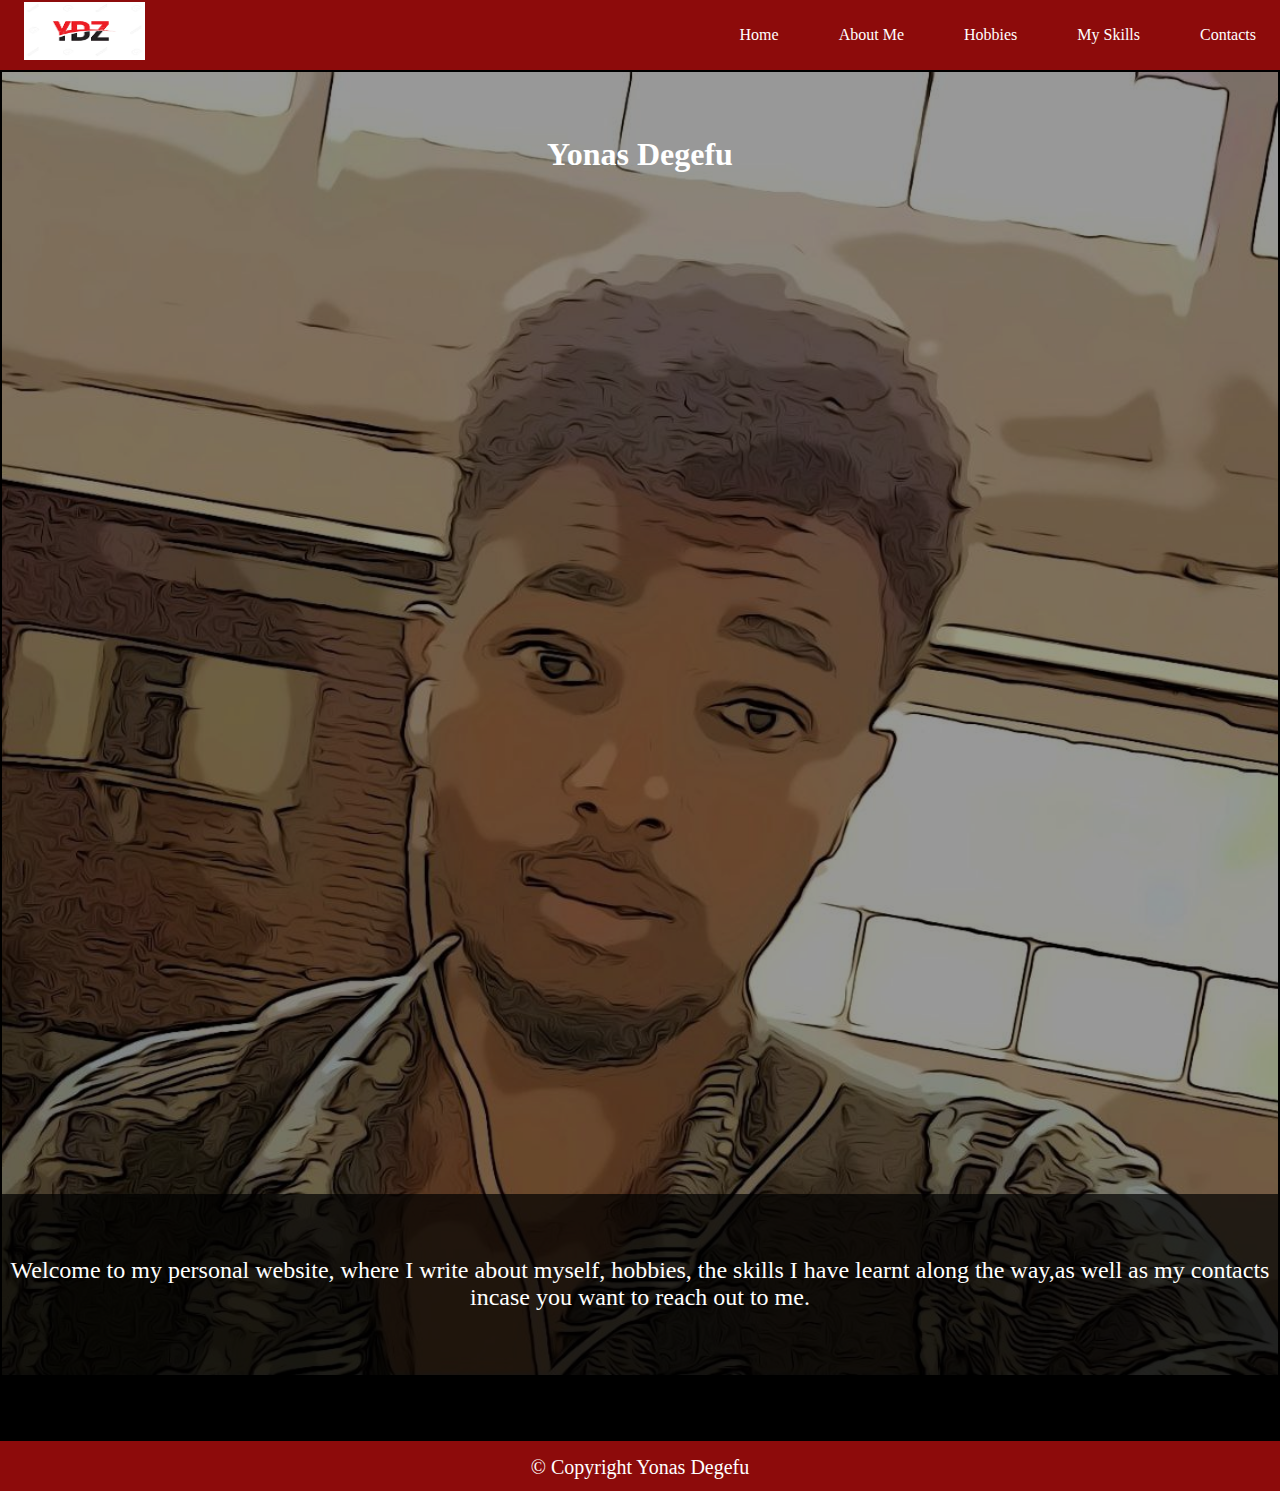
<file: index.html>
<!DOCTYPE html>
<html lang="en">
<head>
    <meta charset="UTF-8">
    <meta name="viewport" content="width=device-width, initial-scale=1.0">
    <title>Homepage</title>
    <link rel="stylesheet" href="css/General.css">
    <link rel="stylesheet" href="css/Home.css">
</head>
<body>
    <header>
        <nav class="navbar">
            <a href="#" class="nav-branding"><img src="images/YDZ.png"></a>

            <ul class="nav-menu">
                <li class="nav-item">
                    <a href="index.html" class="nav-link">Home</a>
                </li>
                <li class="nav-item">
                    <a href="About.html" class="nav-link">About Me</a>
                </li>
                <li class="nav-item">
                    <a href="Hobbies.html" class="nav-link">Hobbies</a>
                </li>
                <li class="nav-item">
                    <a href="Skills.html" class="nav-link">My Skills</a>
                </li>
                <li class="nav-item">
                    <a href="Contacts.html" class="nav-link">Contacts</a>
                </li>
            </ul>
            <div class="hamburger">
                <span class="bar"></span>
                <span class="bar"></span>
                <span class="bar"></span>
                <span class="bar"></span>
                <span class="bar"></span>
            </div>
        </nav>
    </header>
    <main>
        <div class="grid-container">
            <div class="grid-item"><img src="images/Profile.jpg" alt=""></div>
            <div class="cover">
                <h1>Yonas Degefu</h1>
                <div class="board">
                    <div class="text">
                        <p class="message">Welcome to my personal website, where I write about myself, hobbies, the skills I have learnt along the way,as well as my contacts incase you want to reach out to me.
                        </p> 
                    </div>
                </div>
                
            </div>
        </div>
    </main>
    <footer>
        <p>&copy; Copyright Yonas Degefu</p>
    </footer>
    <script src="js/index.js"></script>
</body>
</html>
</file>
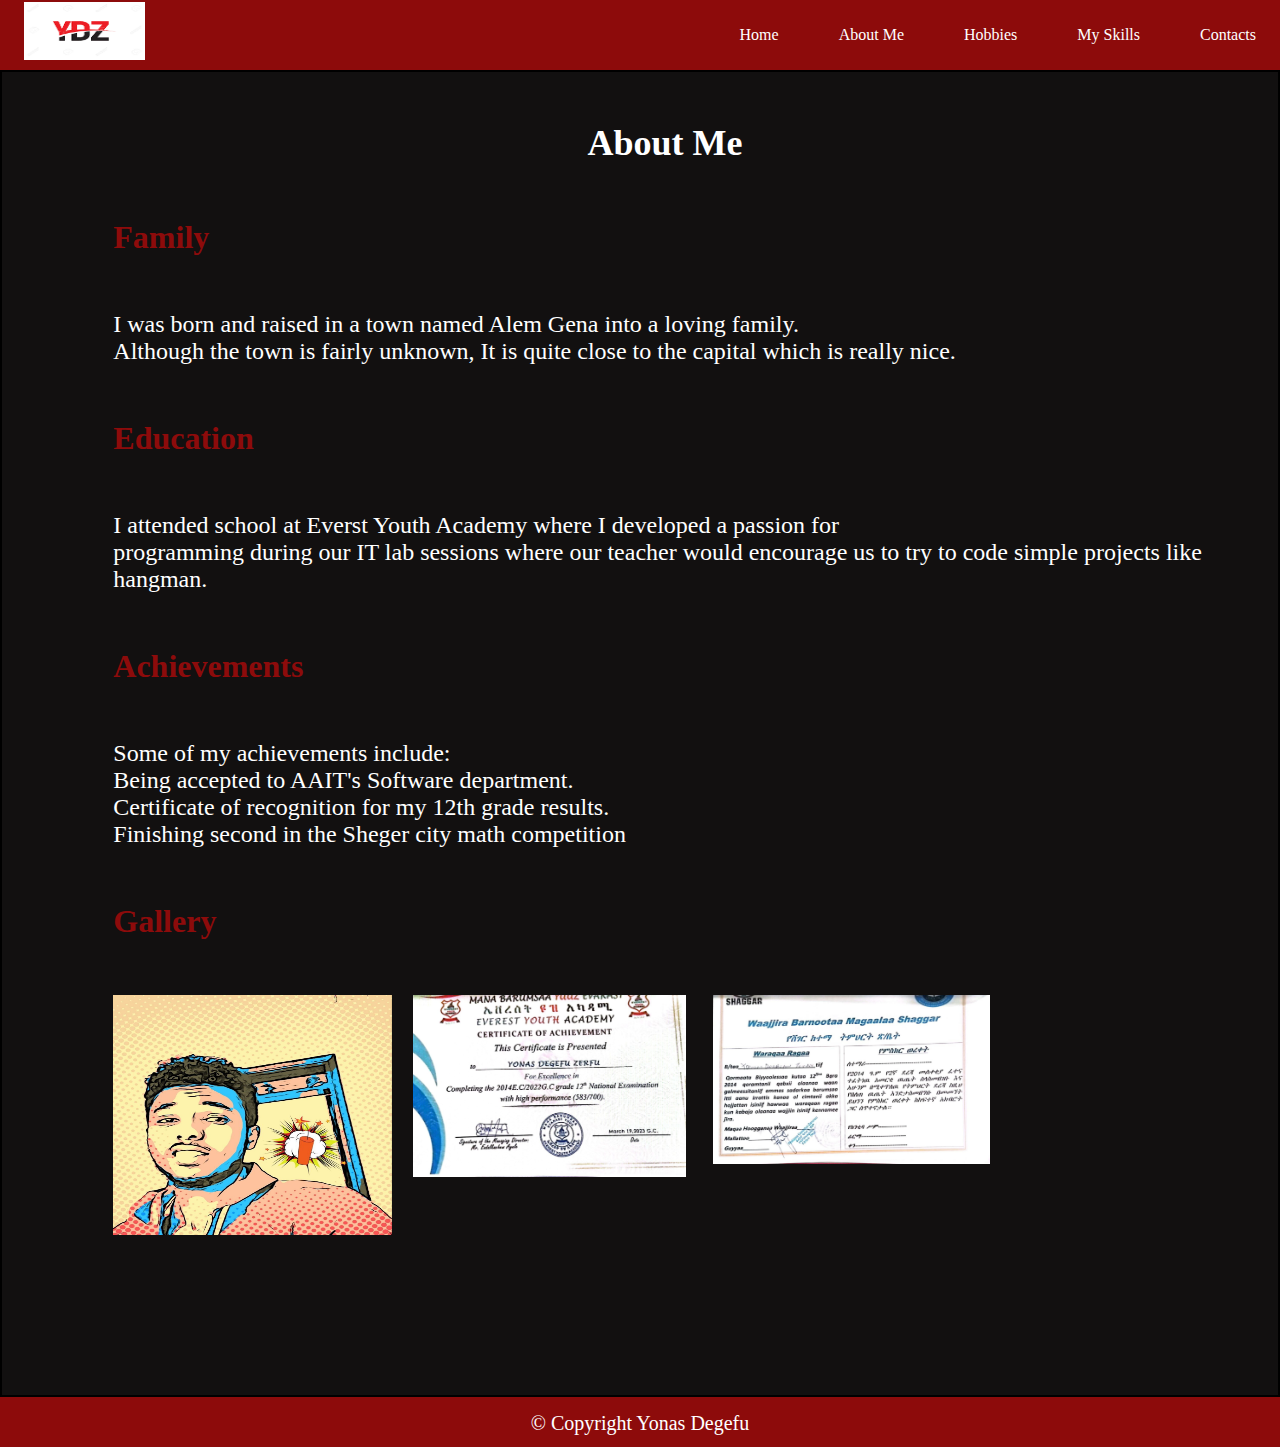
<file: About.html>
<!DOCTYPE html>
<html lang="en">
<head>
    <meta charset="UTF-8">
    <meta name="viewport" content="width=device-width, initial-scale=1.0">
    <title>About Me</title>
    <link rel="stylesheet" href="css/General.css">
    <link rel="stylesheet" href="css/About.css">
</head>
<body>
    <header>
        <nav class="navbar">
            <a href="#" class="nav-branding"><img src="images/YDZ.png"></a>

            <ul class="nav-menu">
                <li class="nav-item">
                    <a href="index.html" class="nav-link">Home</a>
                
                <li class="nav-item">
                    <a href="About.html" class="nav-link">About Me</a>
                
                <li class="nav-item">
                    <a href="Hobbies.html" class="nav-link">Hobbies</a>
                
                <li class="nav-item">
                    <a href="Skills.html" class="nav-link">My Skills</a>
                
                <li class="nav-item">
                    <a href="Contacts.html" class="nav-link">Contacts</a>
                
            </ul>
            <div class="hamburger">
                <span class="bar"></span>
                <span class="bar"></span>
                <span class="bar"></span>
                <span class="bar"></span>
                <span class="bar"></span>
            </div>
        </nav>
    </header>
    
    <main>
        <div class="grid-container">
            <div class="cover">
                <section id="about">
                    <h1>About Me</h1>
        
                <article class="family">
                  <h2>Family</h2>
                    <p>I was born and raised in a town named <a href="https://www.youtube.com/watch?v=xdP3ogKGFhQ&t=371s">Alem Gena</a> into a loving family.</p> 
                    <p>Although the town is fairly unknown, It is quite close to the capital which is really nice.</p>
                </article>
        
                <article class="education">
                  <h2>Education</h2>
                  <p>I attended school at <a href="http://www.faisalinc.com/login.php">Everst Youth Academy</a> where I developed a passion for</p>
                  <p>programming during our IT lab sessions where our teacher would encourage us to try to code simple projects like hangman.</p>
                </article>
        
                <article class="achhievments">
                  <h2>Achievements</h2>
                  <p> Some of my achievements include:</p>
                  <div class="list">
                    <p>Being accepted to AAIT's Software department.</p>
                    <p>Certificate of recognition for my 12th grade results.</p>
                    <p>Finishing second in the Sheger city math competition</p>
                  </div>
                  <h2>Gallery</h2>
                    <div class="gallery">
                        <figure>
                        <img src="images/About_Me.jpg" alt="image of me" height="240px" width="279px">
                        </figure>
                        <figure>
                        <img src="images/certificate.jpg" alt="12th grade certificate" height="182px" width="273px">
                        </figure>
                        <figure>
                        <img src="images/certificate2.jpg" alt="Sheger city certificate" height="169px" width="277px">
                        </figure>   
                    </div>
                </article>       
                 
            </div>
    
    </main>
    
        <footer>
            <p>&copy; Copyright Yonas Degefu</p>
        </footer>
    </div>
    <script src="js/index.js"></script>
</body>
</html>
</file>
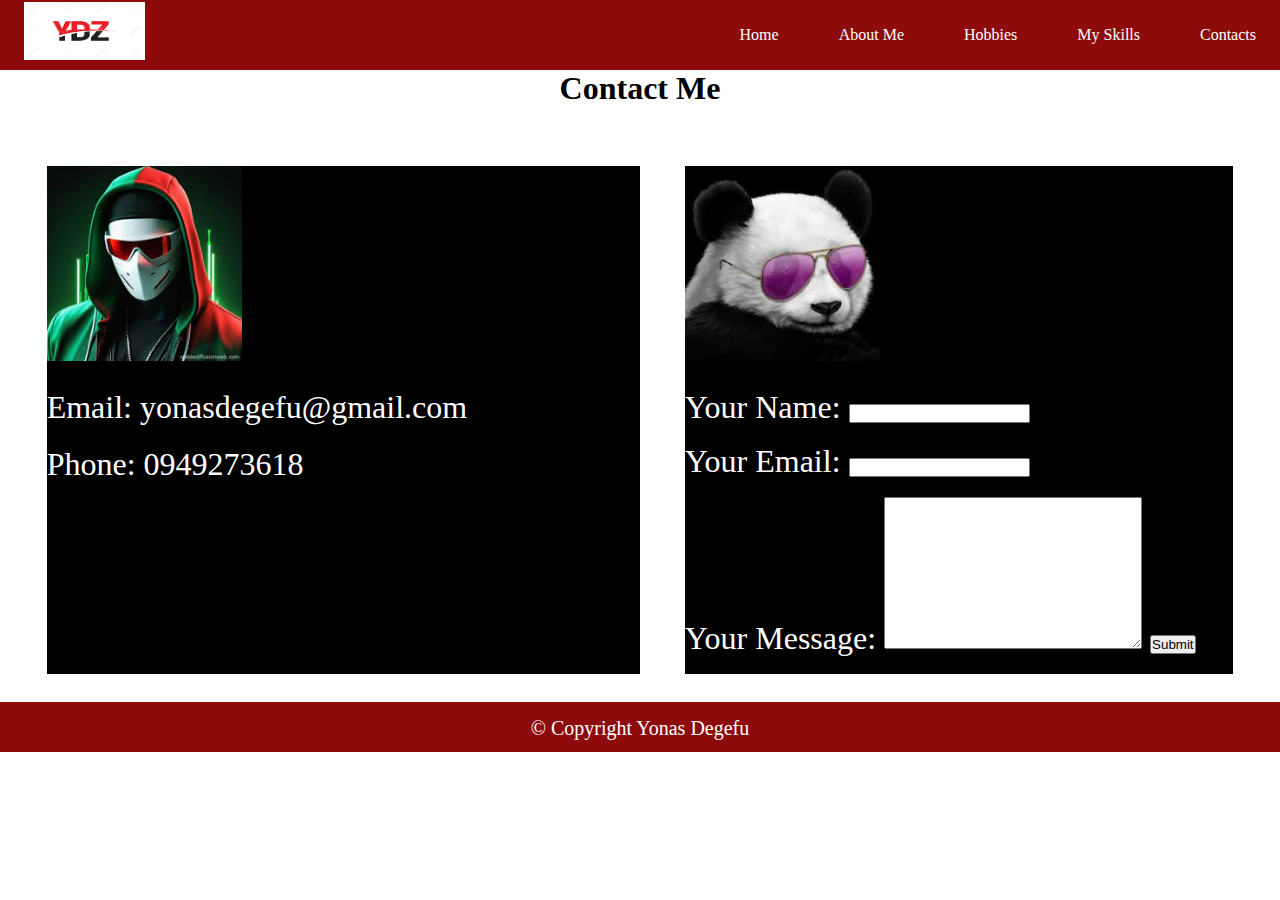
<file: Contacts.html>
<!DOCTYPE html>
<html lang="en">
<head>
    <meta charset="UTF-8">
    <meta name="viewport" content="width=device-width, initial-scale=1.0">
    <title>Contact Me</title>
    <link rel="stylesheet" href="css/General.css">
    <link rel="stylesheet" href="css/Contacts.css">
</head>
<body>
    <header>
        <nav class="navbar">
            <a href="#" class="nav-branding"><img src="images/YDZ.png"></a>

            <ul class="nav-menu">
                <li class="nav-item">
                    <a href="index.html" class="nav-link">Home</a>
                </li>
                
                <li class="nav-item">
                    <a href="About.html" class="nav-link">About Me</a>
                </li>
                <li class="nav-item">
                    <a href="Hobbies.html" class="nav-link">Hobbies</a>
                </li>
                <li class="nav-item">
                    <a href="Skills.html" class="nav-link">My Skills</a>
                </li>
                <li class="nav-item">
                    <a href="Contacts.html" class="nav-link">Contacts</a>
                </li>
            </ul>
            <div class="hamburger">
                <span class="bar"></span>
                <span class="bar"></span>
                <span class="bar"></span>
                <span class="bar"></span>
                <span class="bar"></span>
            </div>
        </nav>
    </header>
    </header>
    <main>
        <h1>Contact Me</h1>
        <div class="grid-container">
            <div class="box-1">
                <div>
                    <img src="images/guy.jpg">
                    <p>Email: yonasdegefu@gmail.com</p>
                    <p>Phone: 0949273618</p>
                </div>
            </div>
            <div class="box-2">
                <img src="images/panda.jpg">
                <form action="mailto:yonasdegefu911@gmail.com" method="post">
                <label>Your Name:</label>
                <input type="text" name="yourName"><br>
                <label>Your Email:</label>
                <input type="email" name="yourEmail"><br>
                <label>Your Message:</label>
                <textarea name="yourMessage" rows="10" cols="30"></textarea>
                <input type="submit"><br>
              </form>
            </div>
        </div>
    </main>
    
    <footer>
        <footer>
            <p>&copy; Copyright Yonas Degefu</p>
        </footer>
    </footer>
    <script src="js/index.js"></script>
</body>
</html>
</file>
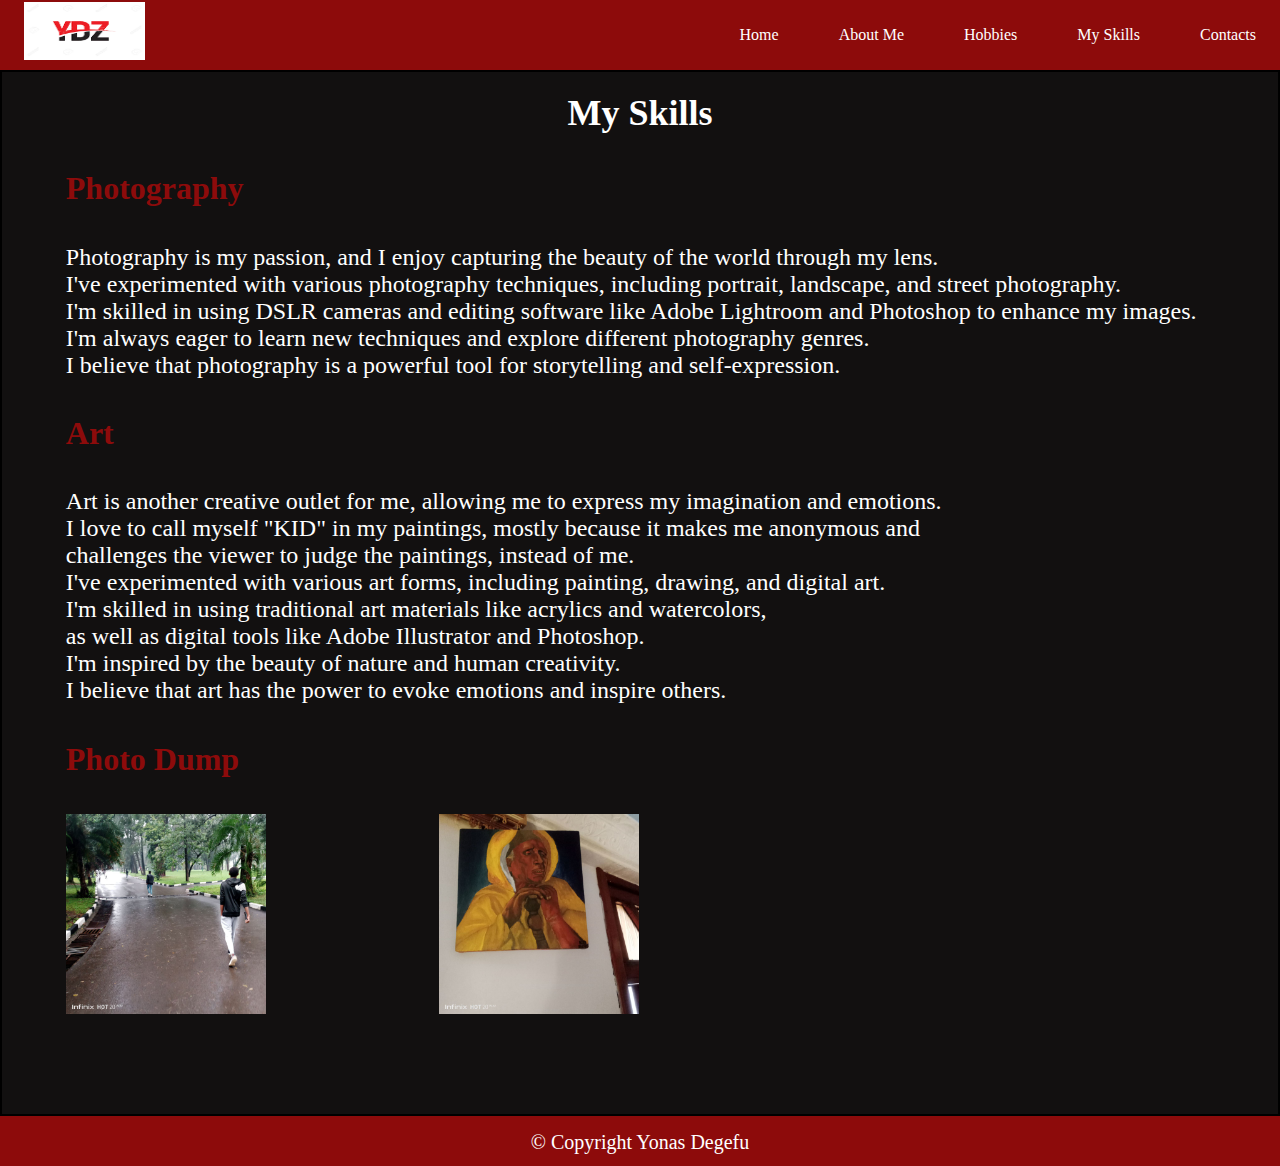
<file: Skills.html>
<!DOCTYPE html>
<html lang="en">
<head>
    <meta charset="UTF-8">
    <meta name="viewport" content="width=device-width, initial-scale=1.0">
    <title>My Skills</title>
    <link rel="stylesheet" href="css/General.css">
    <link rel="stylesheet" href="css/Skills.css">
</head>
<body>
    <header>
        <nav class="navbar">
            <a href="#" class="nav-branding"><img src="images/YDZ.png"></a>

            <ul class="nav-menu">
                <li class="nav-item">
                    <a href="index.html" class="nav-link">Home</a>
                
                <li class="nav-item">
                    <a href="About.html" class="nav-link">About Me</a>
                
                <li class="nav-item">
                    <a href="Hobbies.html" class="nav-link">Hobbies</a>
                
                <li class="nav-item">
                    <a href="Skills.html" class="nav-link">My Skills</a>
                
                <li class="nav-item">
                    <a href="Contacts.html" class="nav-link">Contacts</a>
                
            </ul>
            <div class="hamburger">
                <span class="bar"></span>
                <span class="bar"></span>
                <span class="bar"></span>
                <span class="bar"></span>
                <span class="bar"></span>
            </div>
        </nav>
    </header>
    <main>
        <div class="grid-container">
            <div class="cover">
                <h1>My Skills</h1>
                <article id="photography">
                    <h2>Photography</h2>
                    <p>Photography is my passion, and I enjoy capturing the beauty of the world through my lens.</p>
                    <p>I've experimented with various photography techniques, including portrait, landscape, and street photography.</p> 
                    <p> I'm skilled in using DSLR cameras and editing software like Adobe Lightroom and Photoshop to enhance my images.</p>
                    <p>I'm always eager to learn new techniques and explore different photography genres.</p>
                    <p>I believe that photography is a powerful tool for storytelling and self-expression.</p>
                </article>
                <article id="art">
                    <h2>Art</h2>
                    <p>Art is another creative outlet for me, allowing me to express my imagination and emotions.</p>
                    <p>I love to call myself "KID" in my paintings, mostly because it makes me anonymous and</p>
                    <p>challenges the viewer to judge the paintings, instead of me.</p> 
                    <p>I've experimented with various art forms, including painting, drawing, and digital art.</p> 
                    <p>I'm skilled in using traditional art materials like acrylics and watercolors,</p>
                    <p>as well as digital tools like Adobe Illustrator and Photoshop.</p>
                    <p>I'm inspired by the beauty of nature and human creativity.</p> 
                    <p>I believe that art has the power to evoke emotions and inspire others.</p>
                    <h2>Photo Dump</h2>
                    <div class="photo-dump">
                        <img src="images/photo_3.jpg" alt="drawing">
                        <img src="images/photo_2.jpg" alt="drawing">
                </div>
                </article>
            </div>
        </div>
    </main>

    <footer>
        <p>&copy; Copyright Yonas Degefu</p>
    </footer>
    <script src="js/index.js"></script>
</body>
</html>
</file>
<file: css/General.css>
/* Navbar */
*{
    padding: 0;
    margin: 0;
    box-sizing: border-box;
}
.navbar img{
    height: 58px; 
    width: 121px;
}
header{
    background-color: #8D0B0B;
}

li{
    list-style: none;
}

a{
    color: white;
    text-decoration: none;
}

.navbar{
    min-height: 70px;
    display: flex;
    justify-content: space-between;
    align-items: center;
    padding: 0 24px;
}

.nav-menu{
    display: flex;
    justify-content: space-between;
    align-items: center;
    gap: 60px;
}

.nav-branding{
    font-size: 2rem;
}

.nav-link{
    transition: 0.7s ease;
}

.nav-link:hover{
    color: black;
}

.hamburger{
    display: none;
    cursor: pointer;
}

.bar{
    display: block;
    z-index: 4;
    width: 25px;
    height: 3px;
    margin: 5px auto;
    -webkit-transition: all 0.3s ease-in-out;
    transition: all 0.3s ease-in-out;
    background-color: white;
}

@media(max-width:768px){
    .hamburger{
        display: block;
    }

    .hamburger.active .bar:nth-child(2){
        transform: translate(8px) rotate(45deg);
    }
    .hamburger.active .bar:nth-child(3){
        transform: translate(-8px) rotate(-45deg);
    }
    .nav-menu{
        position: absolute;
        z-index: 2;
        left: -100%;
        top: 70px;
        gap: 0;
        flex-direction: column;
        background-color: #8D0B0B;
        width: 100%;
        text-align: center;
        transition: 0.3s;
    }
    .nav-item{
        margin:  16px 0;
    }
    .nav-menu.active{
        left: 0;
    }
}
/* Navbar */

/* footer */
footer{
    background-color: #8D0B0B;
    color: #fff;
    width: 100%;
    height: 50px;
    text-align: center;
}
footer p{
    padding-top: 15px;
    font-size: 20px;
}
/* footer */
</file>
<file: css/Home.css>
body{
    background-color: #000;
}
.grid-container{
    display: grid;
    grid-template-columns: 100%;
    grid-template-rows:100%;
    width: 100%;
    border: 2px solid #000;
    box-sizing: border-box;
    position: relative;
}
.grid-container h1{
    text-align: center;
    color: #fff;
    margin-top: 5%;
}
.cover{
    grid-column: 1/ -1;
    grid-row: 1/ -1;
    background-color: rgba(0, 0, 0, 0.4);
    z-index: 0;
}
.grid-item{
    grid-column: 1/ -1;
    grid-row: 1/ -1;
}
.grid-item img{
    width: 100%;
    height: 100%;
    object-fit: cover;
}
.grid-container h2{
    font-size: 36px;
}
.grid-container h4{
    font-size: 28px;
}
.grid-container p{
    font-size: 24px;
}
.grid-container h2, h4, p{
    color: #fff;
    margin-top: 5%;
}
/* wallpaer */
.board{
    background-color: rgba(0, 0, 0, 0.7);
}

.text{
    display: grid;
    grid-template-columns: 1fr; 
    grid-template-rows: 1fr;
    text-align: center;
    margin-top: 80%;
    padding-bottom: 5%;
    border: 2px;
    box-sizing: border-box;
    position: relative;
}
</file>
<file: css/About.css>
.grid-container{
    display: grid;
    grid-template-columns: 1fr;
    grid-template-rows: 1fr;
    width: 100%;
    border: 2px solid #000;
    box-sizing: border-box;
    position: relative;
}
.cover{
    padding-top : 30px;
    padding-left: 50px;
    grid-column: 1/ -1;
    grid-row: 1/ -1;
    background-color: #121010;
    color: #fff;
    z-index: 0;
}
.cover h1{
    text-align: center;
    margin-bottom: 30px;
}
.cover h2{
    padding-top: 20px;
    padding-bottom: 20px;
    color: #8D0B0B;
}
main h1{
    text-align: center;
    color: #fff;
    padding-top: 20px;
    font-size: 36px;
}
article{
    margin-left: 5%;
}
article h2{
    color: #8D0B0B;
    font-size: 32px;
    margin-bottom: 3%;
    margin-top: 3%;
}
article p{
    color: #fff;
    font-size: 24px;
}

.gallery{
    display: grid;
    grid-template-columns: 300px 300px 300px;
    grid-template-rows: 400px;
}
@media(max-width:768px){
    .gallery{
        grid-template-columns: 400px;
        grid-template-rows: 300px 300px 300px;
    }
}
</file>
<file: css/Contacts.css>
h1{
    text-align: center;
    margin-bottom: 2%;
}
.grid-container{
    display: grid;
    grid-template-columns: 1fr 1fr;
    grid-template-rows: 1fr ;
    width: 100%;
    border: 2px solid #fff;
    box-sizing: border-box;
    position: relative;
    font-size: 32px;
    color: white;
}
.grid-container img{
    width: 195px;
    height: 195px;
    margin-bottom: 20px;
}
p , label, input{
    margin-bottom: 20px;
}
.box-1,.box-2{
    margin-bottom: 4%;
}
.box-1{
    background-color: #000;
    margin-top: 5%;
    margin-left: 7%;
}

.box-2{
    background-color: #000;
    margin-top: 5%;
    margin-left: 7%;
    margin-right: 7%;
}
@media(max-width:768px){
    .grid-container{
        grid-template-rows: 1fr 1fr;
        grid-template-columns: 1fr ;
    }
}
</file>
<file: css/Skills.css>
.grid-container{
    display: grid;
    grid-template-columns: 1fr;
    grid-template-rows: 1fr ;
    width: 100%;
    border: 2px solid #000;
    box-sizing: border-box;
    position: relative;
}
main h1{
    text-align: center;
    color: #fff;
    padding-top: 20px;
    font-size: 36px;
}
article{
    margin-left: 5%;
}
article h2{
    color: #8D0B0B;
    font-size: 32px;
    margin-bottom: 3%;
    margin-top: 3%;
}
article p{
    color: #fff;
    font-size: 24px;
}
.cover{
    grid-column: 1/ -1;
    grid-row: 1/ -1;
    background-color: #121010;
    z-index: 0;
}
.photo-dump{
    display: grid;
    grid-template-columns: 300px 300px;
    grid-template-rows: 300px;
    gap: 6%;
}
.photo-dump img{
    width: 200px;
    height: 200px;
}
@media(max-width:768px){
    .photo-dump{
        grid-template-columns: 300px;
        grid-template-rows: 300px 300px;
    }
}
</file>
